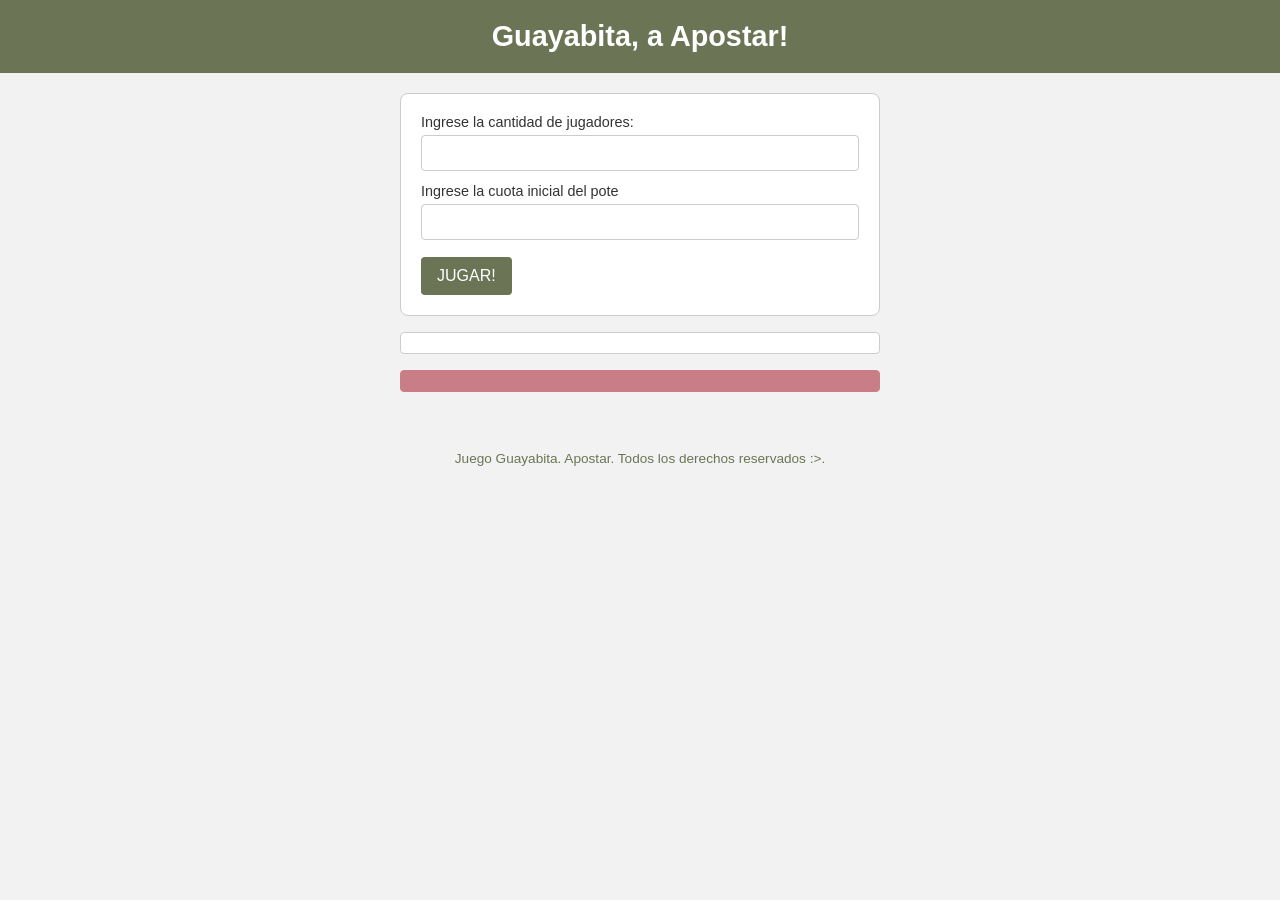
<file: index.html>
<!DOCTYPE html>
<html lang="es">
<head>
    <meta charset="UTF-8">
    <meta name="viewport" content="width=device-width, initial-scale=1.0">
    <title>Guayabita</title>
    <link rel="stylesheet" href="styles.css">
</head>
<body>
<header>
    <h1>Guayabita, a Apostar!</h1>
</header>
<main>
    <section class="contenedor">

        <form id="formDatosIniciales" class="tarjeta">
            <section class="campo">
                <label for="cantJugadores">Ingrese la cantidad de jugadores:</label>
                <input type="number" id="cantJugadores" name="cantJugadores" min="2" max="10">
            </section>

            <section class="campo">
                <label for="cuotaInicial">Ingrese la cuota inicial del pote</label>
                <input type="number" id="cuotaInicial" name="cuotaInicial" min="1">
            </section>

            <button type="button" id="btnJugar" name="btnJugar">JUGAR!</button>
        </form>

        <p id="resultadoJugadorInicial"></p>
        <p id="poteActual"></p>

        <section id="decidirApostar" class="tarjeta" style="display: none;">
            <h2>A jugar!</h2>
            <p id="resultadoDado"></p>
            <button type="button" id="btnLanzarDado">Lanzar dado!</button>
            <p id="pierdeTurno"></p>

            <section id="zonaDecidirApostar" class="subtarjeta" style="display: none;">
                <p id="textoDecidirApostar"></p>

                <section class="grupo-radios">
                    <label for="apostar"><input type="radio" id="apostar" name="inputApostar" value="si"> SI</label>
                    <label for="noApostar"><input type="radio" id="noApostar" name="inputApostar" value="no"> NO</label>
                    <button type="button" id="btnDecidirApostar">Confirmar</button>
                </section>

                <section id="zonaCantidadApostar" class="subtarjeta" style="display: none;">
                    <h3>Tu apuesta</h3>
                    <section id="camposApuesta">
                        <section class="campo">
                            <label for="cantidadApostar">¿Cuánto quieres apostar?</label>
                            <input type="number" id="cantidadApostar" min="1">
                        </section>
                        <button type="button" id="btnConfirmarApuesta">Confirmar apuesta</button>
                    </section>
                    <button type="button" id="btnLanzarDadoApuesta" style="display: none;">Lanzar dado!</button>
                </section>
            </section>

            <p id="alertaPote"></p>
            <button type="button" id="btnSiguienteTurno" style="display: none;">Siguiente turno</button>
        </section>

    </section>

    <script src="logica.js"></script>
</main>
<footer>
    <p>Juego Guayabita. Apostar. Todos los derechos reservados :>.</p>
</footer>
</body>
</html>
</file>
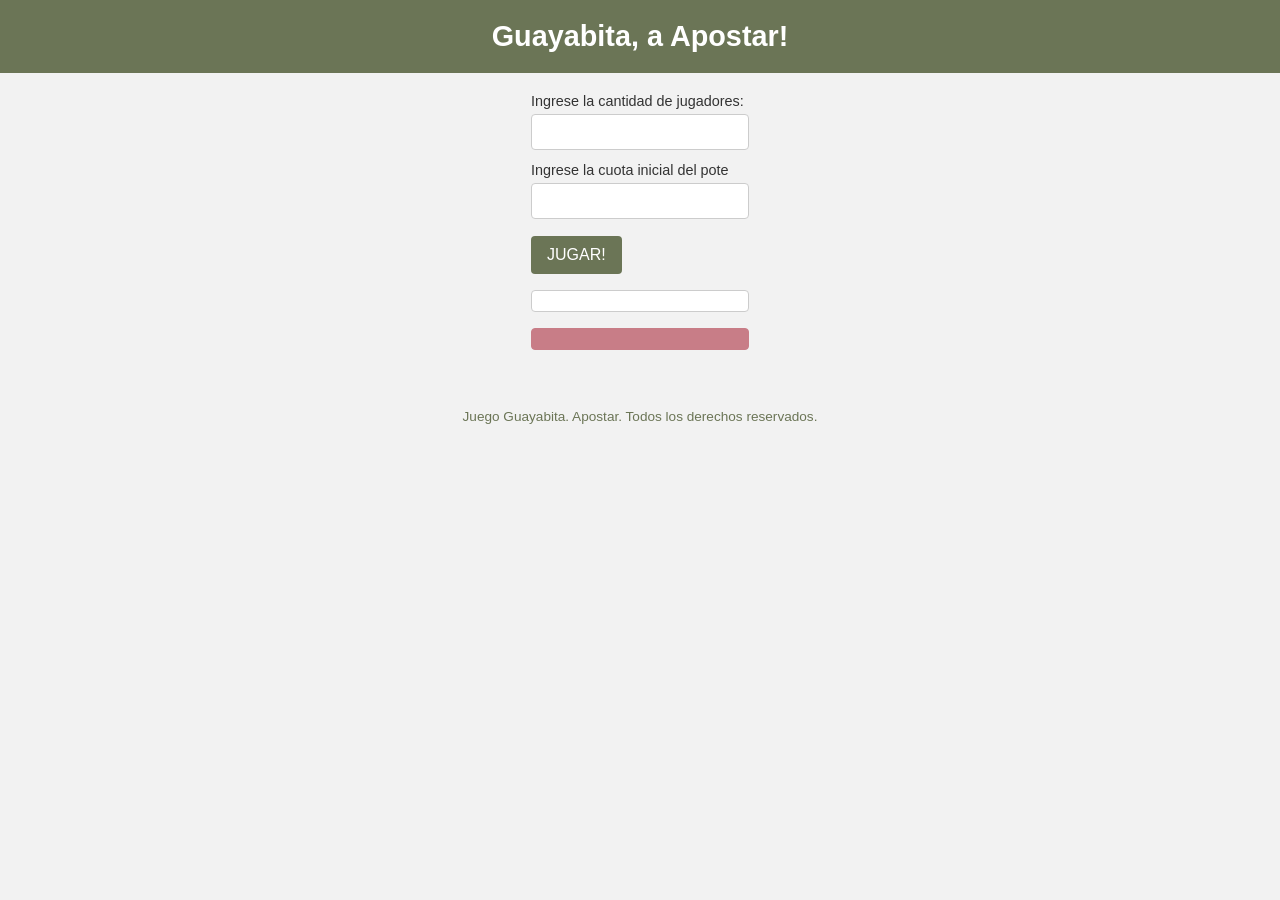
<file: guayabita.html>
<!DOCTYPE html>
<html lang="es">
<head>
    <meta charset="UTF-8">
    <meta name="viewport" content="width=device-width, initial-scale=1.0">
    <title>Guayabita</title>
    <link rel="stylesheet" href="styles.css">
</head>
<body>
<header>
    <h1>Guayabita, a Apostar!</h1>
</header>
<main>
    <div class="container">

        <form id="formDatosIniciales" class="card">
            <div class="campo">
                <label for="cantJugadores">Ingrese la cantidad de jugadores:</label>
                <input type="number" id="cantJugadores" name="cantJugadores" min="2" max="10" class="input-field">
            </div>

            <div class="campo">
                <label for="cuotaInicial">Ingrese la cuota inicial del pote</label>
                <input type="number" id="cuotaInicial" name="cuotaInicial" min="1" class="input-field">
            </div>

            <button type="button" id="btnJugar" name="btnJugar" class="btn btn-primario">JUGAR!</button>
        </form>

        <p id="resultadoJugadorInicial" class="badge"></p>
        <p id="poteActual" class="badge badge-pote"></p>
        <!-- empieza el juego -->

        <section id="decidirApostar" class="card" style="display: none;">
            <h2>A jugar!</h2>
            <p id="resultadoDado" class="texto-resultado"></p>
            <button type="button" id="btnLanzarDado" class="btn btn-primario">Lanzar dado!</button>
            <p id="pierdeTurno" class="texto-alerta"></p>

            <div id="zonaDecidirApostar" class="subcard" style="display: none;">
                <p id="textoDecidirApostar" class="texto-resultado"></p>

                <div class="radio-group">
                    <label for="apostar"><input type="radio" id="apostar" name="inputApostar" value="si"> SI</label>
                    <label for="noApostar"><input type="radio" id="noApostar" name="inputApostar" value="no"> NO</label>
                    <button type="button" id="btnDecidirApostar" class="btn btn-secundario">Confirmar</button>
                </div>

                <div id="zonaCantidadApostar" class="subcard subcard-apuesta" style="display: none;">
                    <h3>Tu apuesta</h3>
                    <div id="camposApuesta">
                        <div class="campo">
                            <label for="cantidadApostar">¿Cuánto quieres apostar?</label>
                            <input type="number" id="cantidadApostar" min="1" class="input-field">
                        </div>
                        <button type="button" id="btnConfirmarApuesta" class="btn btn-secundario">Confirmar apuesta</button>
                    </div>
                    <button type="button" id="btnLanzarDadoApuesta" class="btn btn-primario" style="display: none;">Lanzar dado!</button>
                </div>
            </div>

            <p id="alertaPote" class="texto-alerta"></p>
            <button type="button" id="btnSiguienteTurno" class="btn btn-primario" style="display: none;">Siguiente turno</button>
        </section>

    </div>

    <script src="guayabita.js"></script>
</main>

<footer>
    <p>Juego Guayabita. Apostar. Todos los derechos reservados.</p>
</footer>
</body>
</html>
</file>
<file: styles.css>
* {
    box-sizing: border-box;
}
body {
    margin: 0;
    font-family: Arial, sans-serif;
    color: #333333;
    background-color: #f2f2f2;
}
header {
    text-align: center;
    padding: 20px;
    background-color: #6b7556;
}
header h1 {
    margin: 0;
    color: #ffffff;
    font-size: 1.8em;
}
main {
    display: flex;
    justify-content: center;
    padding: 20px;
}

.contenedor {
    width: 100%;
    max-width: 480px;
}

.tarjeta {
    background-color: #ffffff;
    border: 1px solid #cccccc;
    border-radius: 8px;
    padding: 20px;
    margin-bottom: 15px;
}

.subtarjeta {
    background-color: #f9f9f9;
    border: 1px solid #dddddd;
    border-radius: 8px;
    padding: 15px;
    margin-top: 15px;
}

.tarjeta h2 {
    margin-top: 0;
    color: #6b7556;
}

.subtarjeta h3 {
    margin-top: 0;
    color: #6b7556;
}

#decidirApostar,
#zonaDecidirApostar,
#zonaCantidadApostar {
    display: flex;
    flex-direction: column;
    gap: 12px;
}

.campo {
    margin-bottom: 12px;
}

.campo label {
    display: block;
    margin-bottom: 5px;
    font-size: 0.9em;
}

input[type="number"] {
    padding: 8px;
    border: 1px solid #cccccc;
    border-radius: 4px;
    font-size: 1em;
    width: 100%;
}
button {
    background-color: #6b7556;
    color: #ffffff;
    border: none;
    border-radius: 4px;
    padding: 10px 16px;
    font-size: 1em;
    cursor: pointer;
    margin-top: 5px;
}

button:hover {
    background-color: #55603f;
}
.grupo-radios {
    display: flex;
    align-items: center;
    gap: 15px;
    flex-wrap: wrap;
    margin-bottom: 10px;
}

.grupo-radios label {
    display: flex;
    align-items: center;
    gap: 5px;
}

#resultadoJugadorInicial,
#poteActual {
    background-color: #ffffff;
    border: 1px solid #cccccc;
    border-radius: 4px;
    padding: 10px;
    font-weight: bold;
    margin-bottom: 10px;
}

#poteActual {
    background-color: #c87d87;
    color: #ffffff;
    border-color: #c87d87;
}

#pierdeTurno,
#alertaPote {
    color: #c87d87;
    font-weight: bold;
}

footer {
    text-align: center;
    padding: 15px;
    color: #6b7556;
    font-size: 0.85em;
}
</file>
